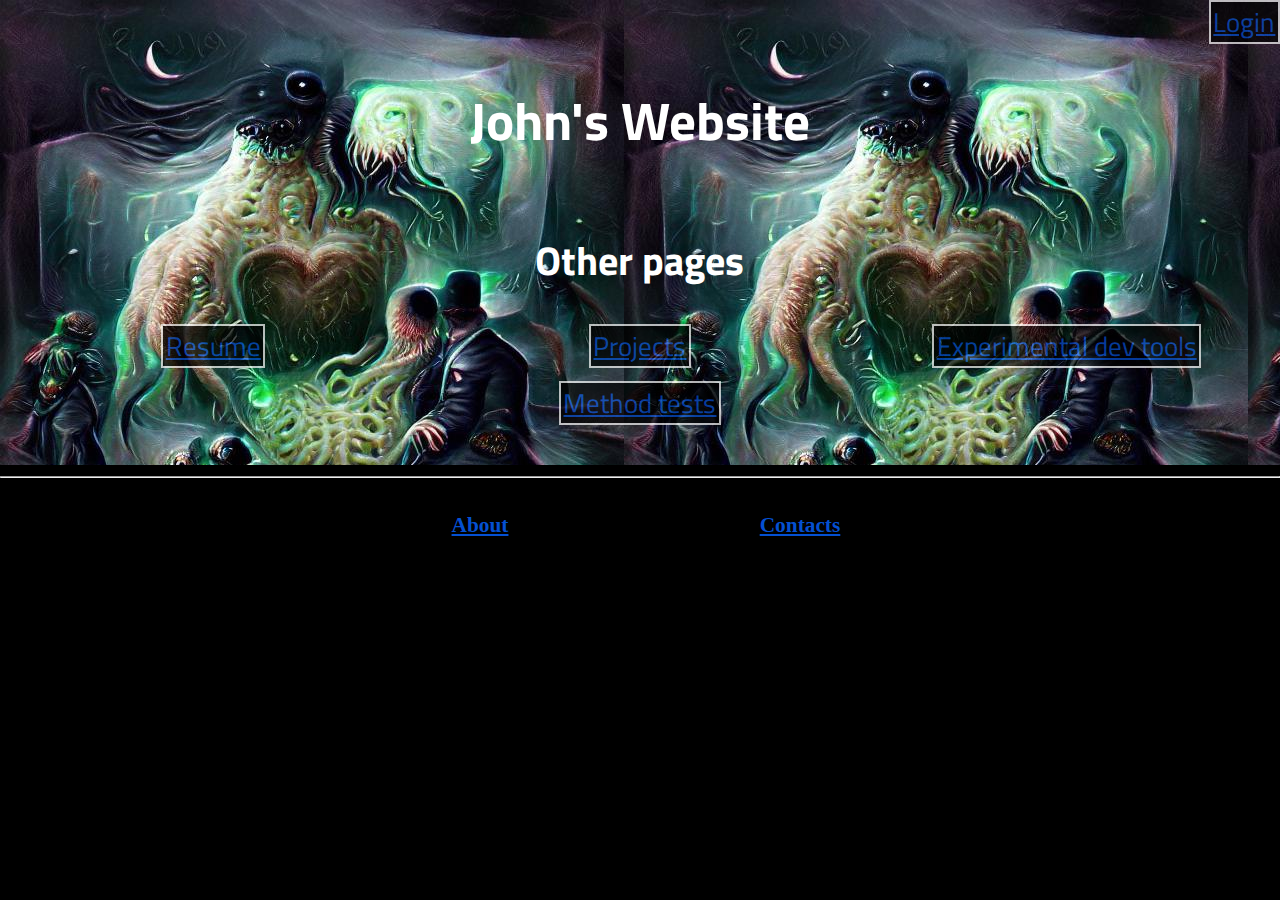
<file: index.html>
<!DOCTYPE html>
<html lang="en">

<head>
	<meta charset="utf-8" />
	<meta name="description" content="Assignment webpage" />
	<meta name="keywords" content="HTML, CSS, JavaScript" />
	<meta name="author" content="John Chastanet" />
	<meta name="viewport" content="width=device-width, initial-scale=1.0" />
	<link rel="stylesheet" href="styles/main.css">
	<link rel="preconnect" href="https://fonts.googleapis.com">
	<link rel="preconnect" href="https://fonts.gstatic.com" crossorigin>
	<link href="https://fonts.googleapis.com/css2?family=Titillium+Web:ital,wght@0,200;0,600;1,200;1,600&display=swap" rel="stylesheet">
	<title>John's Website</title>
	
</head>

<body>
	<header>
		<section class="always-in-header">
			<h1>John's Website</h1>
			<a class="header-link-buttons" href="Login.html">
				Login
			</a>
		</section>

		<section id="website-page-buttons">
			<h2>Other pages</h2>

			<div class="header-link-buttons ResumeLink">
				<a href="Resume.html">
					Resume
				</a>
			</div>
			<div class="header-link-buttons ProjectsLink">
				<a href="Projects.html">
					Projects
				</a>
			</div>
			<div class="header-link-buttons ExperimentalLink">
				<a href="Experimental.html">
					Experimental dev tools
				</a>
			</div>
			<div class="header-link-buttons methodTestLink">
				<a href="methodtest.html">
					Method tests
				</a>
			</div>
		</section>
		<br />
	</header>

	<footer>
		<hr/>
		<br/>
		<div class="footer-grid">
			<div class="about-link">
				<a href="about.html">
					<b>About</b>
				</a>
			</div>
			<div class="contacts-link">
				<a href="contacts.html">
					<b>Contacts</b>
				</a>
			</div>
		</div>
	</footer>
</body>

</html>
</file>
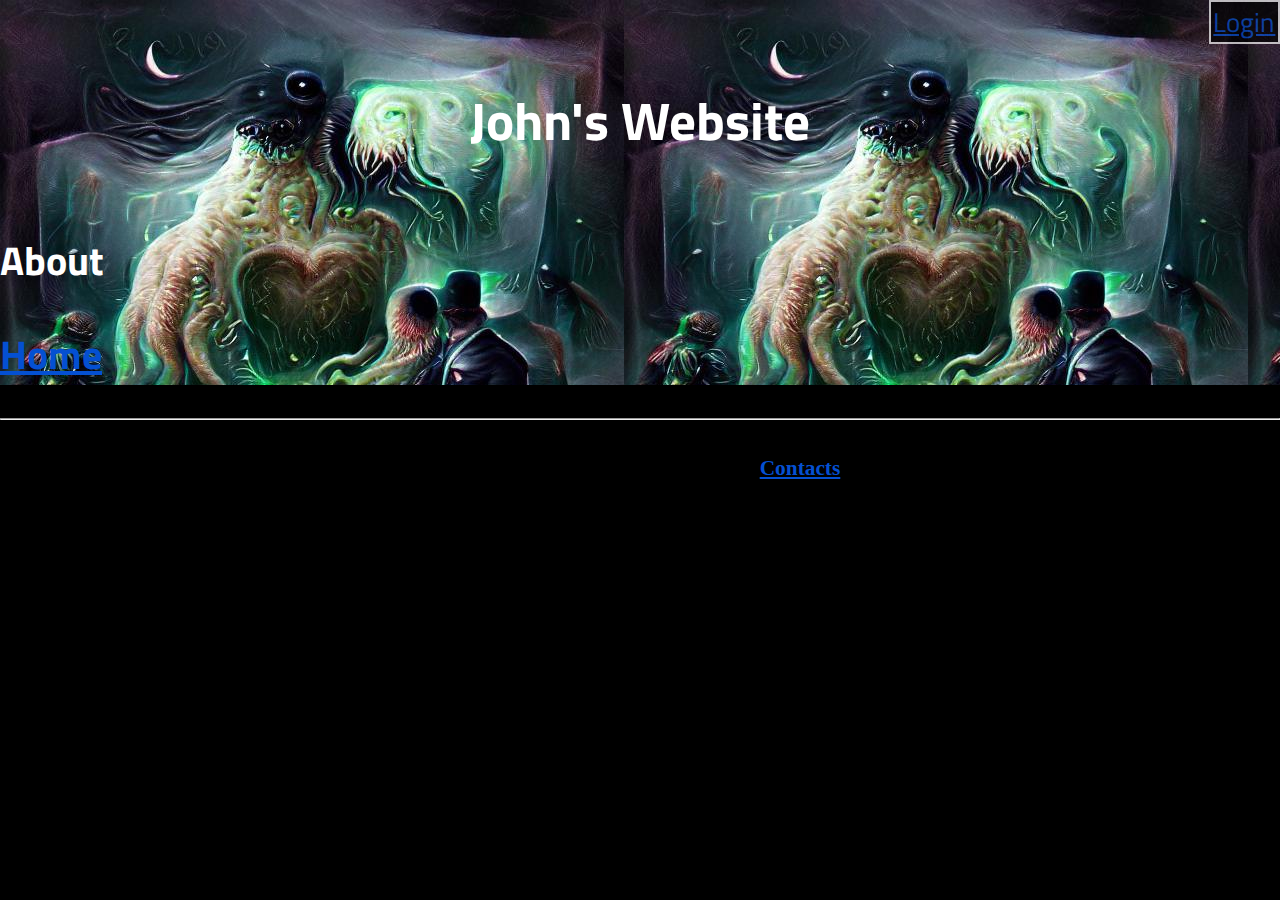
<file: about.html>
<!DOCTYPE html>
<html lang="en">

<head>
    <meta charset="utf-8" />
	<meta name="viewport" content="width=device-width, initial-scale=1.0" />
	<link rel="stylesheet" href="styles/main.css">
	<link rel="preconnect" href="https://fonts.googleapis.com">
	<link rel="preconnect" href="https://fonts.gstatic.com" crossorigin>
	<link href="https://fonts.googleapis.com/css2?family=Titillium+Web:ital,wght@0,200;0,600;1,200;1,600&display=swap" rel="stylesheet">
    <Title>Experimental</Title>
</head>

<body>
    <header>
		<section class="always-in-header">
			<h1>John's Website</h1>
			<a class="header-link-buttons" href="Login.html">
				Login
			</a>
		</section>

		<h2>About</h2>

		<a href="index.html">
			<h2>Home</h2>
		</a>
    </header>

	<footer>
		<hr/>
		<br/>
		<div class="footer-grid">
			<div class="contacts-link-special">
				<a href="contacts.html">
					<b>Contacts</b>
				</a>
			</div>
		</div>
	</footer>
</body>
</file>
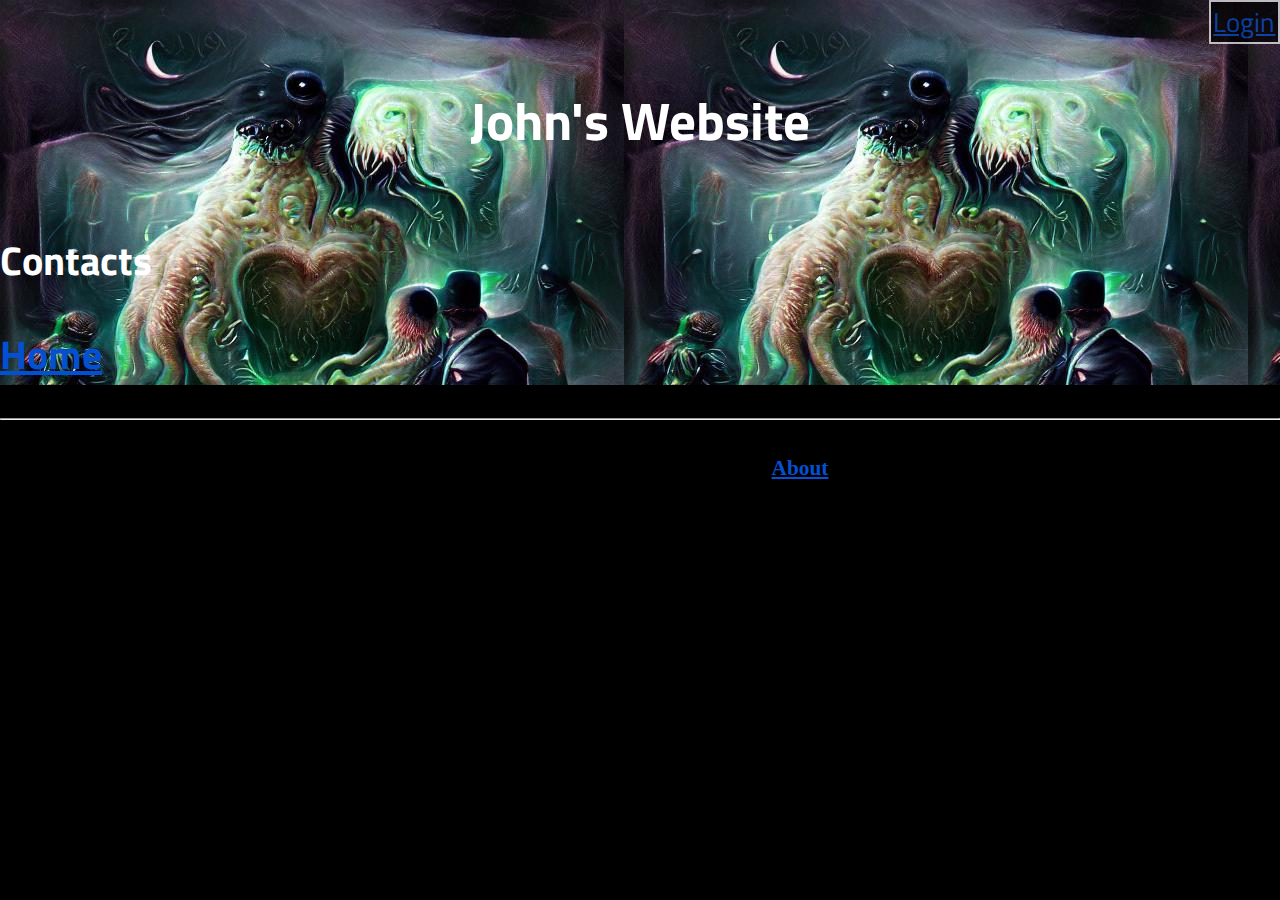
<file: contacts.html>
<!DOCTYPE html>
<html lang="en">

<head>
    <meta charset="utf-8" />
	<meta name="viewport" content="width=device-width, initial-scale=1.0" />
	<link rel="stylesheet" href="styles/main.css">
	<link rel="preconnect" href="https://fonts.googleapis.com">
	<link rel="preconnect" href="https://fonts.gstatic.com" crossorigin>
	<link href="https://fonts.googleapis.com/css2?family=Titillium+Web:ital,wght@0,200;0,600;1,200;1,600&display=swap" rel="stylesheet">
    <Title>Experimental</Title>
</head>

<body>
    <header>
		<section class="always-in-header">
			<h1>John's Website</h1>
			<a class="header-link-buttons" href="Login.html">
				Login
			</a>
		</section>

		<h2>Contacts</h2>

		<a href="index.html">
			<h2>Home</h2>
		</a>
    </header>
	
	<footer>
		<hr/>
		<br/>
		<div class="footer-grid">
			<div class="about-link-special">
				<a href="about.html">
					<b>About</b>
				</a>
			</div>
		</div>
	</footer>
</body>
</file>
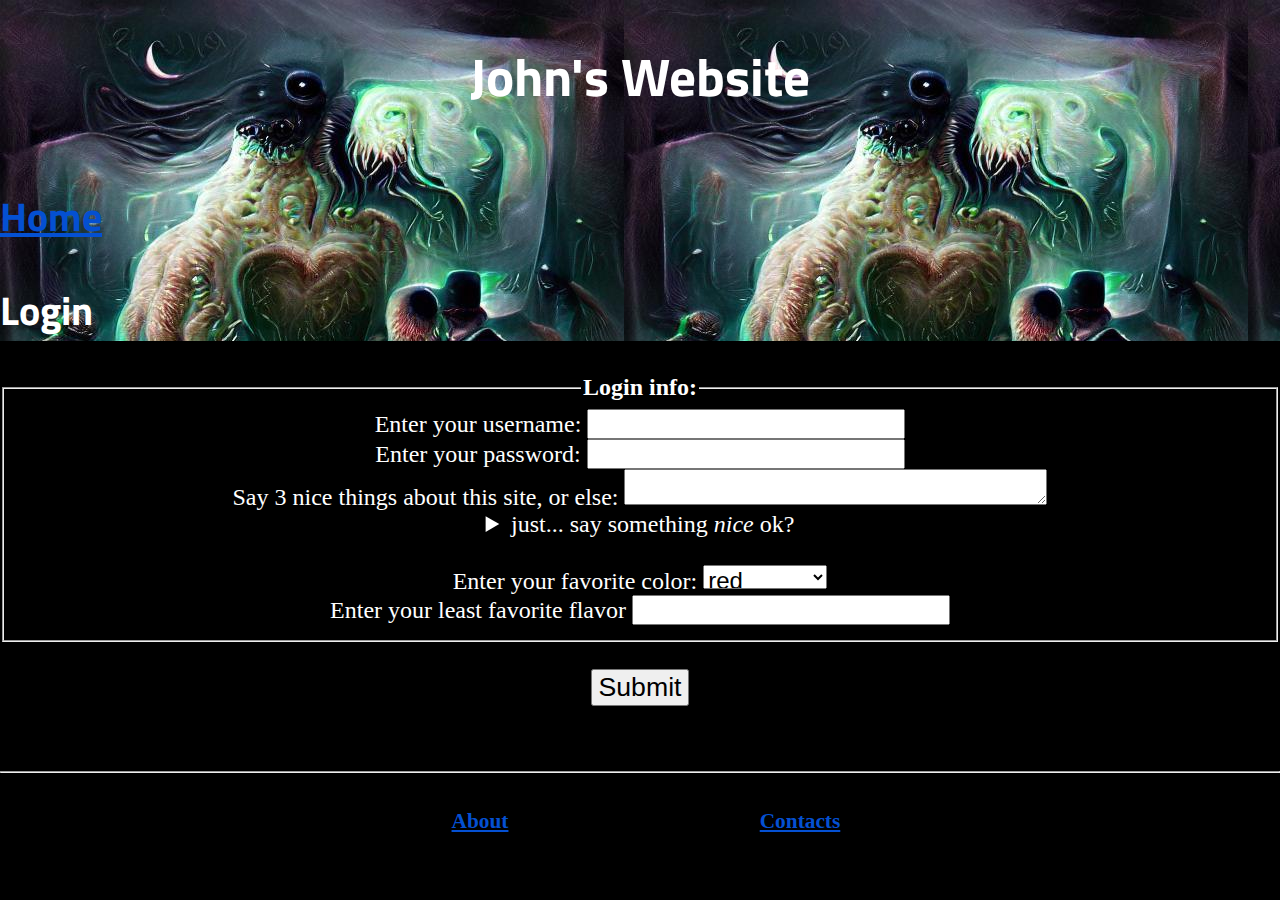
<file: Login.html>
<!DOCTYPE html>
<html lang="en">

<head>
    <meta charset="utf-8" />
	<meta name="viewport" content="width=device-width, initial-scale=1.0" />
	<link rel="stylesheet" href="styles/main.css">
	<link rel="preconnect" href="https://fonts.googleapis.com">
	<link rel="preconnect" href="https://fonts.gstatic.com" crossorigin>
	<link href="https://fonts.googleapis.com/css2?family=Titillium+Web:ital,wght@0,200;0,600;1,200;1,600&display=swap" rel="stylesheet">
    <Title>Login</Title>
</head>

<body>
    <header>
		<section class="always-in-header">
			<h1>John's Website</h1>
		</section>

		<a href="index.html">
			<h2>Home</h2>
		</a>

        <h2>Login</h2>
    </header>

	<main class="login-page-main">
		<form action="1.1.1.1" method="get">
			<fieldset width=100%>
				<legend><b>Login info:</b></legend>
				<label for="username">Enter your username:</label>
				<input class="login-field" type="text" id="username" name="username"><br>
				<label for="password">Enter your password:</label>
				<input class="login-field" type="password" id="password" name="password"><br>
				<label for="nice_things">Say 3 nice things about this site, or else:</label>
				<textarea id="nice_things" name="user_comments" rows="2" cols="50"></textarea>
				<details>
					<summary>just... say something <i>nice</i> ok?</summary>
				</details><br>
				<label for="favorite_color">Enter your favorite color:</label>
				<select class="login-field" name="favorite_color" id="favorite_color">
					<optgroup label="normal people answers">
						<option value="red">red</option>
						<option value="blue">blue</option>
						<option value="orange">orange</option>
						<option value="yellow">yellow</option>
						<option value="green">green</option>
						<option value="pink">pink</option>
						<option value="purple">purple</option>
						<option value="black">black</option>
						<option value="white">white</option>
					</optgroup>
				</select><br>
				<datalist id="colors">
					<option value="red">red</option>
					<option value="blue">blue</option>
					<option value="orange">orange</option>
					<option value="yellow">yellow</option>
					<option value="green">green</option>
					<option value="pink">pink</option>
					<option value="purple">purple</option>
					<option value="black">black</option>
					<option value="white">white</option>
				</datalist>
				<label for="least_favorite_color">Enter your least favorite flavor</label>
				<input class="login-field" list="colors" id="least_favorite_color" name="least_favorite_color"/>
			</fieldset><br>
			<input class="submit-button" type="submit" value="Submit">
		</form>
		<br />
		<br />
	</main>

	<footer>
		<hr/>
		<br/>
		<div class="footer-grid">
			<div class="about-link">
				<a href="about.html">
					<b>About</b>
				</a>
			</div>
			<div class="contacts-link">
				<a href="contacts.html">
					<b>Contacts</b>
				</a>
			</div>
		</div>
	</footer>
</body>
</file>
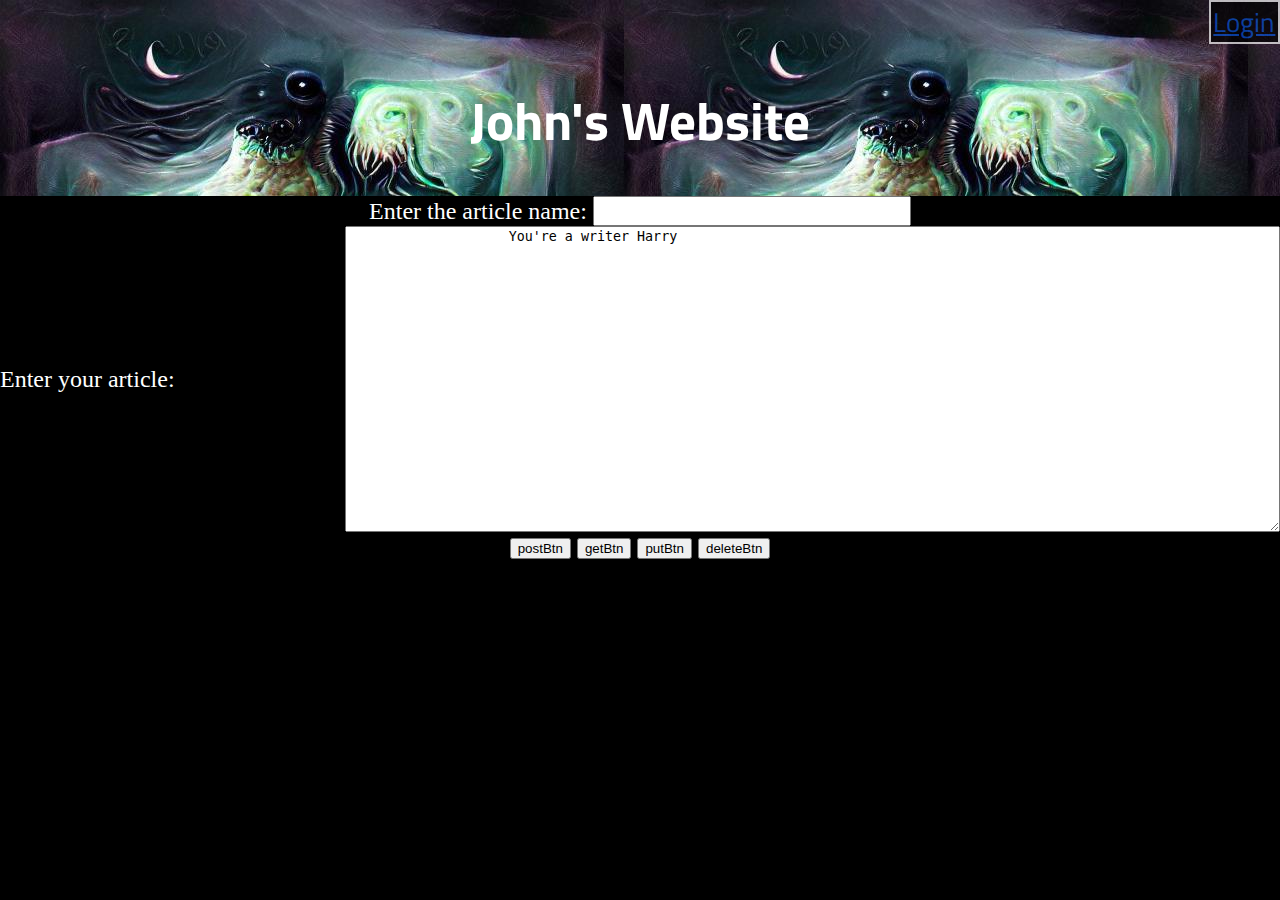
<file: methodtest.html>
<!DOCTYPE html>
<html lang="en">
<head>
	<meta charset="utf-8" />
	<meta name="description" content="Assignment webpage" />
	<meta name="keywords" content="HTML, CSS, JavaScript" />
	<meta name="author" content="John Chastanet" />
	<meta name="viewport" content="width=device-width, initial-scale=1.0" />
	<link rel="stylesheet" href="styles/main.css">
	<link rel="preconnect" href="https://fonts.googleapis.com">
	<link rel="preconnect" href="https://fonts.gstatic.com" crossorigin>
	<link href="https://fonts.googleapis.com/css2?family=Titillium+Web:ital,wght@0,200;0,600;1,200;1,600&display=swap" rel="stylesheet">
	<title>John's Website</title>
</head>
<body>
    <header>
		<section class="always-in-header">
			<h1>John's Website</h1>
			<a class="header-link-buttons" href="Login.html">
				Login
			</a>
		</section>
    </header>
    <main class="login-page-main">
        <form id="420">
            <label for="article_name">Enter the article name:</label>
            <input class="login-field" type="text" id="article-name" name="article_name">
            </br>
            <div style="display:grid">
                <label for="article_body" style="text-align:start; grid-row:2; grid-column: 1;">Enter your article:</label>
                <textarea id="text-article" class="article-field" type="textarea" name="article_body" rows="20" cols="50" style="grid-row: 1 / span 3; grid-column: 2/ span 3;">
                    You're a writer Harry
                </textarea>
            </div>
            <input id="date" type="date" name="date" hidden>
        </form>
        <button id="postBtn" type="button">postBtn</button>
        <button id="getBtn" type="button">getBtn</button>
        <button id="putBtn" type="button">putBtn</button>
        <button id="deleteBtn" type="button">deleteBtn</button>
    </main>
    <script>
        //@ts-check
        let currentDate = new Date();
        let postbtn = document.getElementById('postBtn');
        let getbtn = document.getElementById('getBtn');
        let putbtn = document.getElementById('putBtn');
        let deletebtn = document.getElementById('deleteBtn');
        let formattedDate = currentDate.getFullYear() + '-0' + currentDate.getMonth() + '-' + currentDate.getDay()
        let turninForm = document.forms['420'];
        let formData = new FormData(turninForm);
        //data.append('id', '420');
        //data.append('article_name', articleName.getAttribute('value'));
        //data.append('article_body', textArticle.getAttribute('value'));
        formData.append('date', formattedDate);
        postbtn.addEventListener('click', () => {
            let xhr = new XMLHttpRequest();
            xhr.open('POST','https://httpbin.org/post')
            xhr.responseType = 'json';
            xhr.onload = () => {
                let bruh = xhr.response;
                console.log(bruh);
            }
            xhr.send(formData);
        });
        getbtn.addEventListener('click', () => {
            let xhr = new XMLHttpRequest();
            xhr.open('GET','https://httpbin.org/get')
            xhr.responseType = 'json';
            xhr.onload = () => {
                let bruh = xhr.response;
                console.log(bruh);
            }
            xhr.send(formData);
        });
        putbtn.addEventListener('click', () => {
            let xhr = new XMLHttpRequest();
            xhr.open('PUT','https://httpbin.org/put')
            xhr.responseType = 'json';
            xhr.onload = () => {
                let bruh = xhr.response;
                console.log(bruh);
            }
            xhr.send(formData);
        });
        deletebtn.addEventListener('click', () => {
            let xhr = new XMLHttpRequest();
            xhr.open('GET','https://httpbin.org/delete')
            xhr.responseType = 'json';
            xhr.onload = () => {
                let bruh = xhr.response;
                console.log(bruh);
            }
            xhr.send(formData);
        });
    </script>
</body>
</html>
</file>
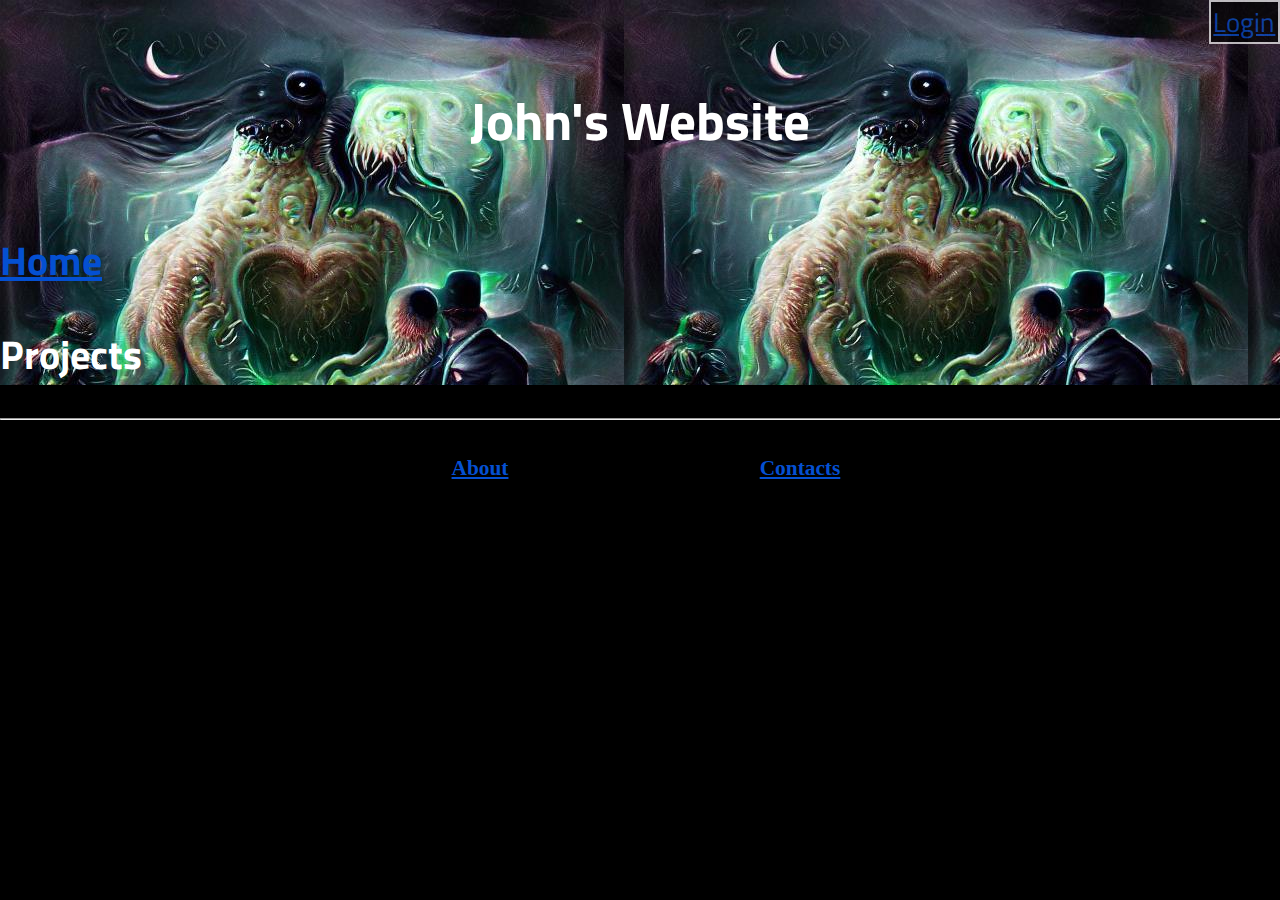
<file: Projects.html>
<!DOCTYPE html>
<html lang="en">

<head>
    <meta charset="utf-8" />
	<meta name="viewport" content="width=device-width, initial-scale=1.0" />
	<link rel="stylesheet" href="styles/main.css">
	<link rel="preconnect" href="https://fonts.googleapis.com">
	<link rel="preconnect" href="https://fonts.gstatic.com" crossorigin>
	<link href="https://fonts.googleapis.com/css2?family=Titillium+Web:ital,wght@0,200;0,600;1,200;1,600&display=swap" rel="stylesheet">
    <Title>Projects</Title>
</head>

<body>
    <header>
		<section class="always-in-header">
			<h1>John's Website</h1>
			<a class="header-link-buttons" href="Login.html">
				Login
			</a>
		</section>

		<a href="index.html">
			<h2>Home</h2>
		</a>

        <h2>Projects</h2>
    </header>

	<footer>
		<hr/>
		<br/>
		<div class="footer-grid">
			<div class="about-link">
				<a href="about.html">
					<b>About</b>
				</a>
			</div>
			<div class="contacts-link">
				<a href="contacts.html">
					<b>Contacts</b>
				</a>
			</div>
		</div>
	</footer>
</body>
</file>
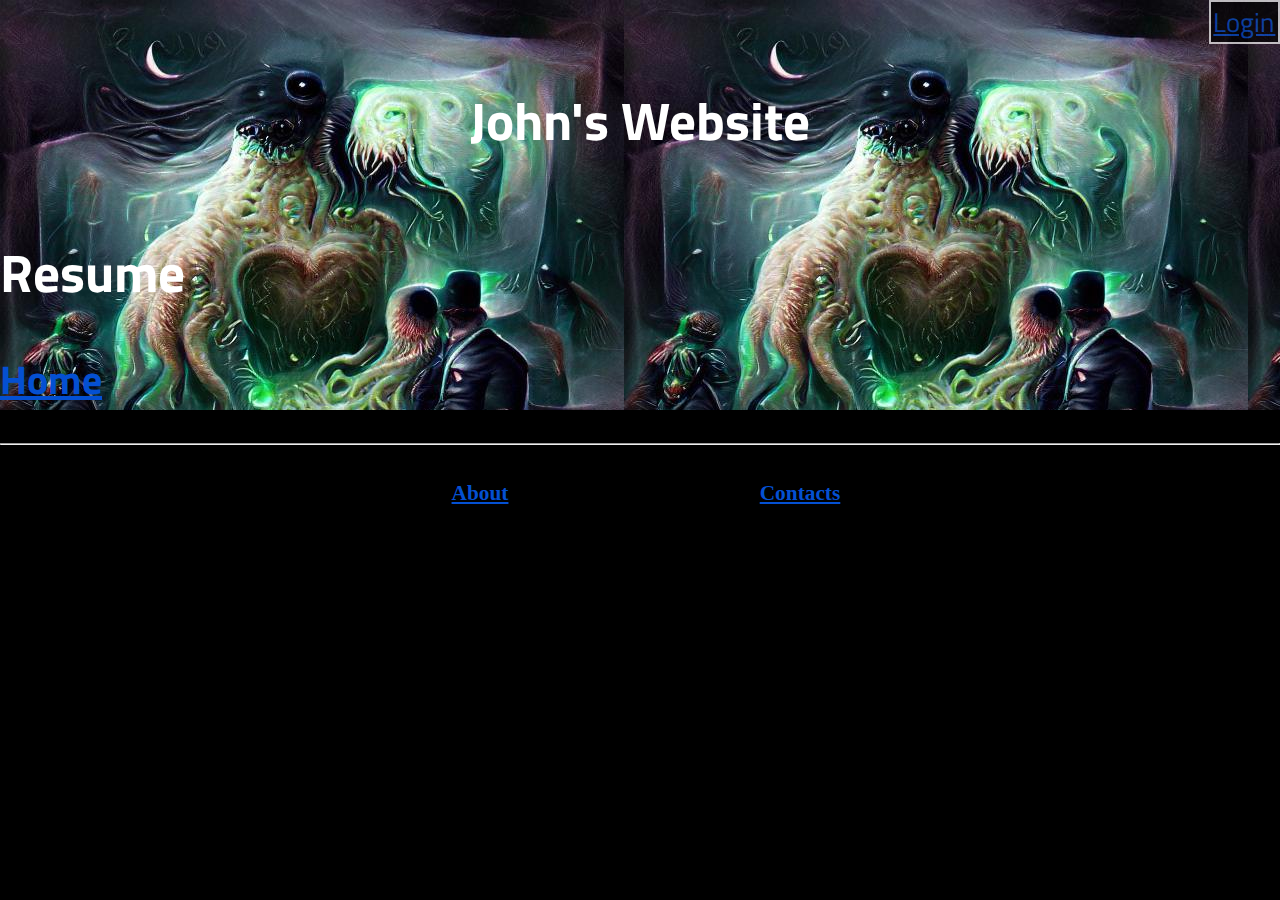
<file: Resume.html>
<!DOCTYPE html>
<html lang="en">

<head>
    <meta charset="utf-8" />
	<meta name="viewport" content="width=device-width, initial-scale=1.0" />
	<link rel="stylesheet" href="styles/main.css">
	<link rel="preconnect" href="https://fonts.googleapis.com">
	<link rel="preconnect" href="https://fonts.gstatic.com" crossorigin>
	<link href="https://fonts.googleapis.com/css2?family=Titillium+Web:ital,wght@0,200;0,600;1,200;1,600&display=swap" rel="stylesheet">
    <Title>Resume</Title>
</head>

<body>
    <header>
		<section class="always-in-header">
			<h1>John's Website</h1>
			<a class="header-link-buttons" href="Login.html">
				Login
			</a>
		</section>

        <h1>Resume</h1>

		<a href="index.html">
			<h2>Home</h2>
		</a>
    </header>

	<footer>
		<hr/>
		<br/>
		<div class="footer-grid">
			<div class="about-link">
				<a href="about.html">
					<b>About</b>
				</a>
			</div>
			<div class="contacts-link">
				<a href="contacts.html">
					<b>Contacts</b>
				</a>
			</div>
		</div>
	</footer>
</body>
</file>
<file: styles/main.css>
/* main.css */

html,
body {
  background-color:black;
  margin: 0%;
}

:root {
  --main-background-color: #fcfcdc;
}

/****** header ******/
header {
  background-image: url("../images/DetailedLovecraft.jpg");
  background-color: var(--main-background-color);
  font-family: "Titillium Web", sans-serif;
  color:white; 
  font-size: 20pt;
}

.always-in-header {
  display: grid;
}

.always-in-header > h1 {
  text-align: center;
  grid-column: 1 / span 3;
  grid-row: 2;
}

.always-in-header > a {
  justify-self: end;
  grid-column: 3;
  grid-row: 1;
}

#website-page-buttons {
  display: grid;
  justify-items: center;
  grid-template-columns: repeat(auto-fit,minmax(0,1fr));
}

.header-link-buttons:hover {
  opacity: 1;
}
.header-link-buttons {
  background-color:black;
  border: 2pt solid white;
  padding-left: 2pt;
  padding-right: 2pt;
  opacity: 0.7;
  transition: all .25s;
}

#website-page-buttons > h2 {
  grid-row: 1;
  grid-column: 1 / span 3; 
  color: white;
}

#website-page-buttons > .ResumeLink {
  grid-row: 2;
  grid-column: 1;
}

#website-page-buttons > .ProjectsLink {
  grid-row: 2;
  grid-column: 2;
}

#website-page-buttons > .ExperimentalLink {
  grid-row: 2;
  grid-column: 3;
}

#website-page-buttons > .methodTestLink {
  margin-top: 10pt;
  grid-row: 4;
  grid-column: 1/ span 3;
}

header hr {
  width: 30%;
}

/****** main content ******/

@media print {
  main {
    background-color: white;
    color:black
  }
}

main {
  color: white;
  text-align: center;
  font-size: 18pt;
}

.login-page-main {
  color: white;
}

.audio-player {
  width: 75vw;
}

.login-field {
  width: auto;
  height: 18pt;
  font-size: 18pt;
}

ul {
  background-color: white;
  border: 8px double black;
  border-radius: 4px;
  margin: 0 auto;
  padding: 20px;
  text-align: left;
  width: 200px;
}

.transforming-list {
  display: flex;
  flex-direction: column;
  align-items: center;
  font-size:20pt;
}
.transforming-list > li {
  transition: all 1s;
}
.transforming-list > li:hover {
  transform: scalex(10);
}
img {
  max-width: 100%;
  width: auto;
  height: auto;
  aspect-ratio: auto;
}

@Media screen and (max-width: 505pt){

  .audio-player {
    height: 80pt;
  }

  iframe {
    max-height: 70%;
  }

  .special-button {
    width: 69%;
    height: 69pt;
  }
}
.special-button {
  width: 69%;
  height: 30pt;
}
.submit-button {
  font-size: 20pt;
}

.super-important-table {
  margin-left: auto;
  margin-right: auto;
  font-size: 14pt;
}
.rainbow-text {
  color: red;
  animation-name: rickroll;
  animation-iteration-count: infinite;
  animation-duration: 1s;
}
@keyframes rickroll {
  0%,100% {color: red;}
  17% {color: magenta;}
  34% {color: blue;}
  51% {color: cyan;}
  68% {color: lime;}
  89% {color: yellow;}
}

ul li {
  margin: 5px;
}

a:link { color: #0450d2; }
a:visited { color: #962c96 }
a:visited:hover { color: #3d2bff; }
a:hover { color: gray; }
a:active { background-color: yellow; border: 4px solid red;}


/****** footer ******/
footer {
  font-size: 16pt;
  text-align: center;
}

.footer-grid {
  display:grid;
  grid-template-columns: 25% 25% 25% 25%;
}

.about-link {
  grid-column: 2;
}

.contacts-link {
  grid-column: 3;
}

.about-link-special {
  grid-column: 2 / span 3;
  justify-self: center;
}

.contacts-link-special {
  grid-column: 2 / span 3;
  justify-self: center;
}
</file>
